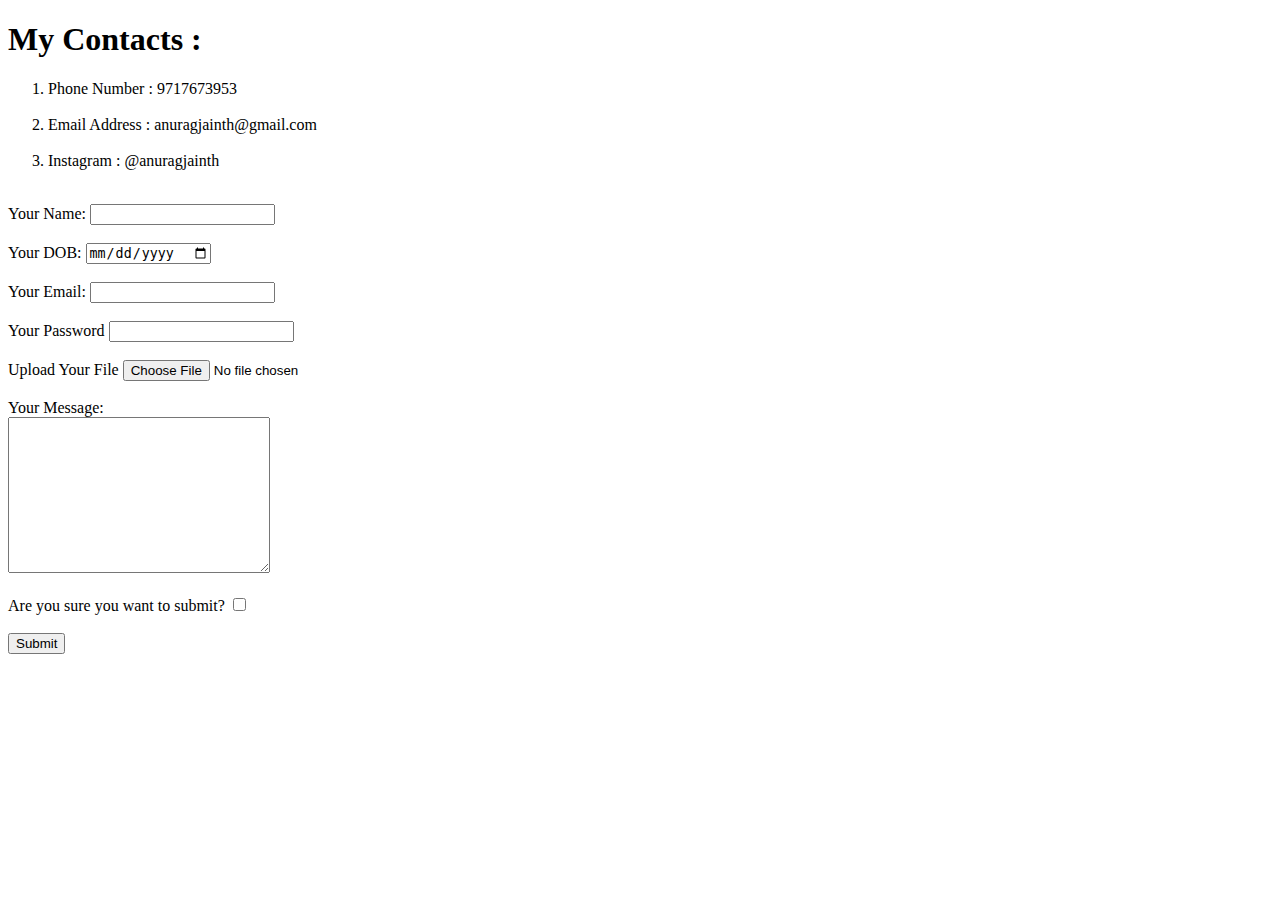
<file: contactme.html>
<!DOCTYPE html>
<html lang="en">
<head>
    <meta charset="UTF-8">
    <meta http-equiv="X-UA-Compatible" content="IE=edge">
    <meta name="viewport" content="width=device-width, initial-scale=1.0">
    <title>My Contact</title>
</head>
<body>
    <h1>My Contacts : </h1>
    <ol>
        <li>Phone Number : 9717673953</li><br>
        <li>Email Address : anuragjainth@gmail.com</li><br>
        <li>Instagram : @anuragjainth</li><br>
    </ol>

    <form class="" action="mailto:anuragjainth2@gmail.com" method="post" enctype="text/plain">
        <label for="text">Your Name: </label>
        <input type="text" name="yourName"><br><br>
        <label for="text">Your DOB: </label>
        <input type="date" name="yourDOB"><br><br>
        <label for="text">Your Email:</label>
        <input type="email" name="yourEmail"><br><br>
        <label for="text">Your Password</label>
        <input type="password" name="yourPassword"><br><br>
        <label for="">Upload Your File</label>
        <input type="file" name="yourFile"><br><br>
        <label for="text">Your Message: </label><br>
        <textarea name="yourMessage" id="" cols="30" rows="10"></textarea><br><br>
        <label for="text">Are you sure you want to submit?</label>
        <input type="checkbox"><br><br>

        <input type="submit" name="" id="">

    </form>
</body>
</html>
</file>
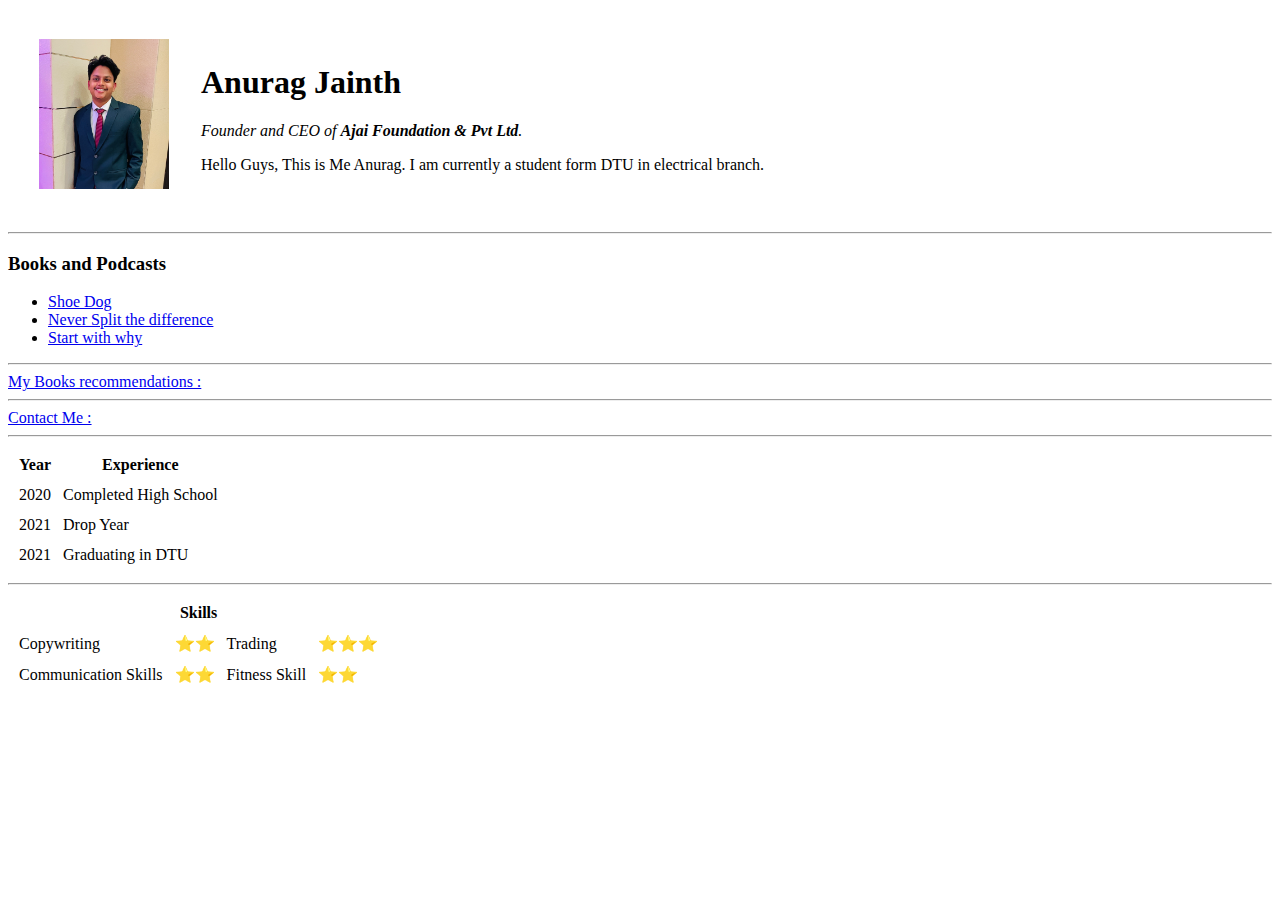
<file: learning page.html>
<!DOCTYPE html>
<html>
    <head>
        <meta charset="UTF-8">
        <title> Ajai Foundations</title>
    </head>

    <body>
        <table cellspacing="30">
            <tr>
                <td><img src="anurag.jpg" alt="anurag profile picture" height="150" width="130"></td>
                <td><h1>Anurag Jainth</h1>
                    <p><em>Founder and CEO of <strong>Ajai Foundation & Pvt Ltd</strong>.</p></em>
                    <p> Hello Guys, This is Me Anurag. I am currently a student form DTU in electrical branch.  </p>
                </td>
            </tr>
        </table>
        <hr>
        <h3>Books and Podcasts </h3>
            <ul>
                <li> <a href="https://amzn.to/3WX1Liy">Shoe Dog</a></li>
                <li> <a href="https://amzn.to/3VAFEwY">Never Split the difference</a></li>
                <li> <a href="https://amzn.to/3i6cqZl">Start with why</a></li>
            </ul><hr>
            <a href="MyBooks.html">My Books recommendations : </a><br>
            <hr>
            <a href="contactme.html">Contact Me : </a>
            <table  cellspacing=10><hr>
                <thead>
                    <th>Year</th>
                    <th>Experience</th>
                </thead> 
                <tbody></tbody>   
                    <tr>
                        <td>2020</td>
                        <td>Completed High School</td>
                    </tr>
                    <tr>
                        <td>2021</td>
                        <td>Drop Year</td>
                    </tr>
                    <tr>
                        <td>2021</td>
                        <td>Graduating in DTU</td>
                    </tr>
                </tbody>
            </table><hr>
            <table cellspacing="10">
                <thead>
                    <th colspan="4" align="center">Skills</th>
                </thead>
                <tbody>
                    <tr>
                        <td>Copywriting</td><td>⭐️⭐️</td>                       
                        <td>Trading</td><td>⭐️⭐️⭐️</td>
                    </tr>
                    <tr>                        
                        <td>Communication Skills</td><td>⭐️⭐️</td>                      
                        <td>Fitness Skill</td><td>⭐️⭐️</td>
                    </tr>
                </tbody>
            </table>
            <br>
    </body>
</html>
</file>
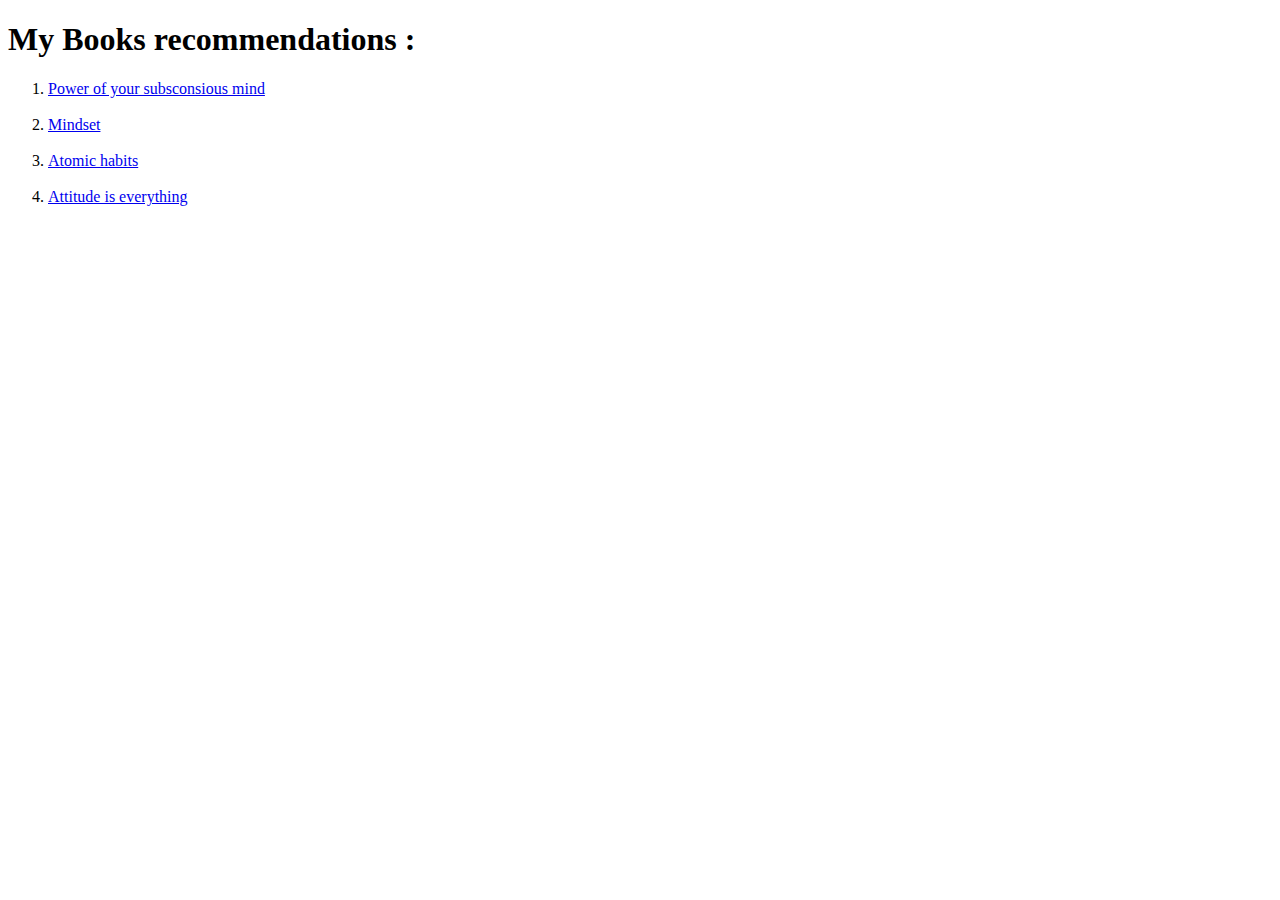
<file: MyBooks.html>
<!DOCTYPE html>
<html lang="en">
    <head>
        <meta charset="UTF-8">
        <meta name="viewport" content="width=device-width, initial-scale=1.0">
        <title>My Books</title>
    </head>
    <body>
        <h1>My Books recommendations : </h1>
    <ol start="1">
        <li><a href="https://amzn.to/3G2h2rr">Power of your subsconsious  mind</a></li><br>
        <li><a href="https://amzn.to/3Q5BCvp">Mindset</a></li><br>
        <li><a href="https://amzn.to/3C9Gl9W">Atomic habits</a></li><br>
        <li><a href="https://amzn.to/3WVxm3X">Attitude is everything</a></li>
    </ol>
    </body>
</html>
</file>
